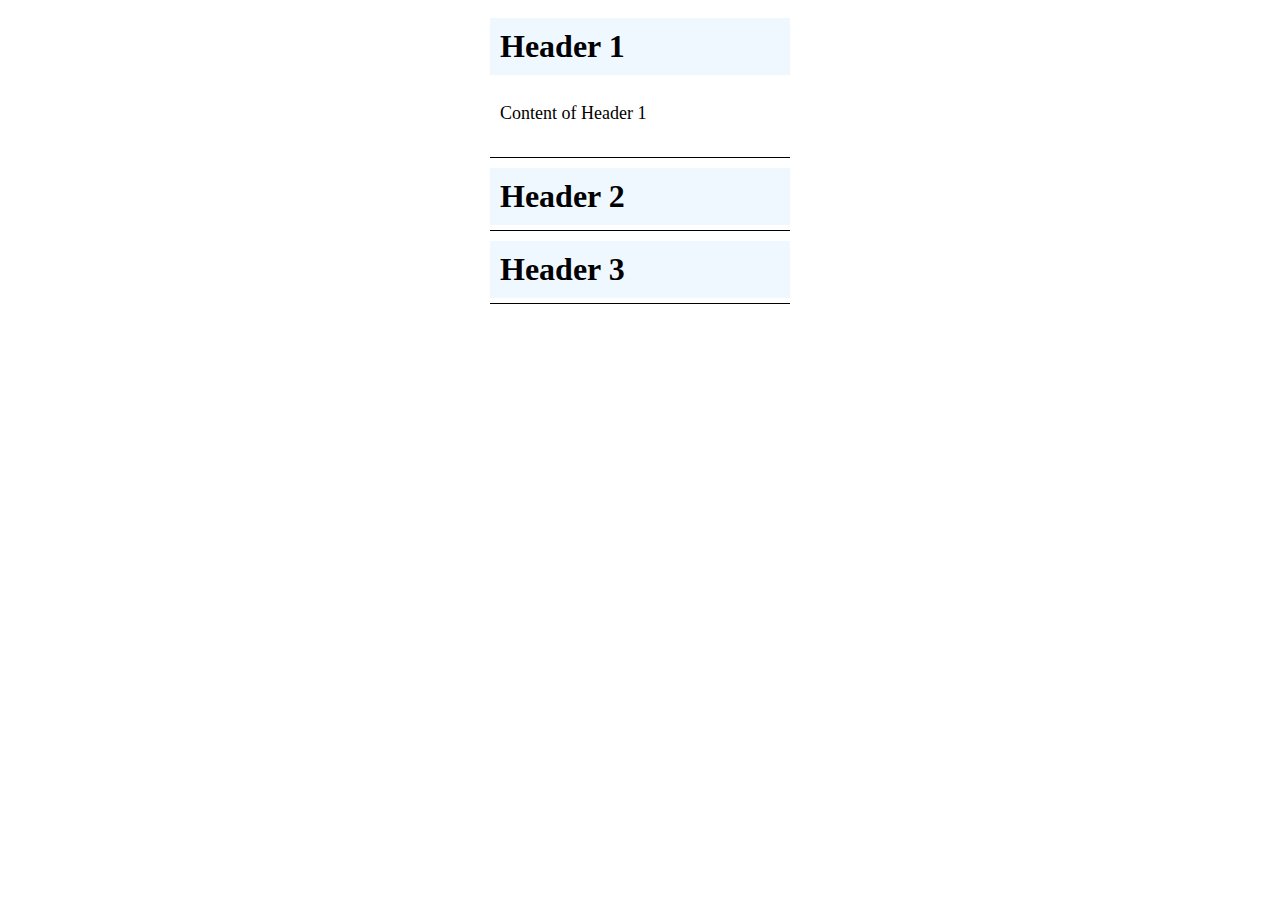
<file: Accordion/index.html>
<!DOCTYPE html>
<html lang="en">
<head>
  <meta charset="UTF-8">
  <meta http-equiv="X-UA-Compatible" content="IE=edge">
  <meta name="viewport" content="width=device-width, initial-scale=1.0">
  <title>Accordion</title>
  <link rel="stylesheet" href="style.css">
</head>
<body>
  <div class="accordion" id="accordion"></div>
  <script src="index.js"></script>
</body>
</html>
</file>
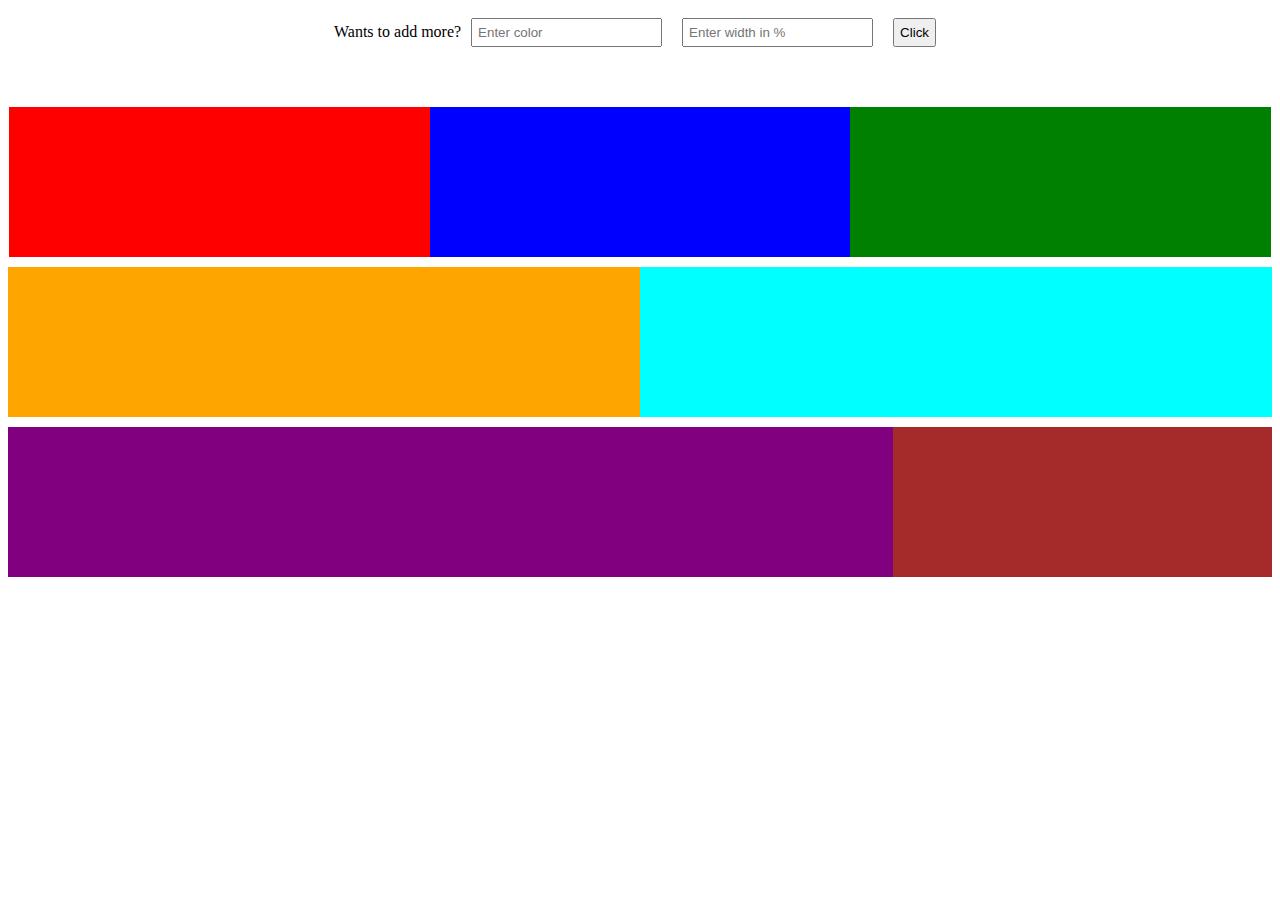
<file: ConfigurableColorBoxes/index.html>
<!DOCTYPE html>
<html lang="en">
<head>
  <meta charset="UTF-8">
  <meta name="viewport" content="width=device-width, initial-scale=1.0">
  <title>Configurable Color Boxes</title>
  <link rel="stylesheet" href="style.css">
</head>
<body>
  <script src="index.js"></script>
</body>
</html>
</file>
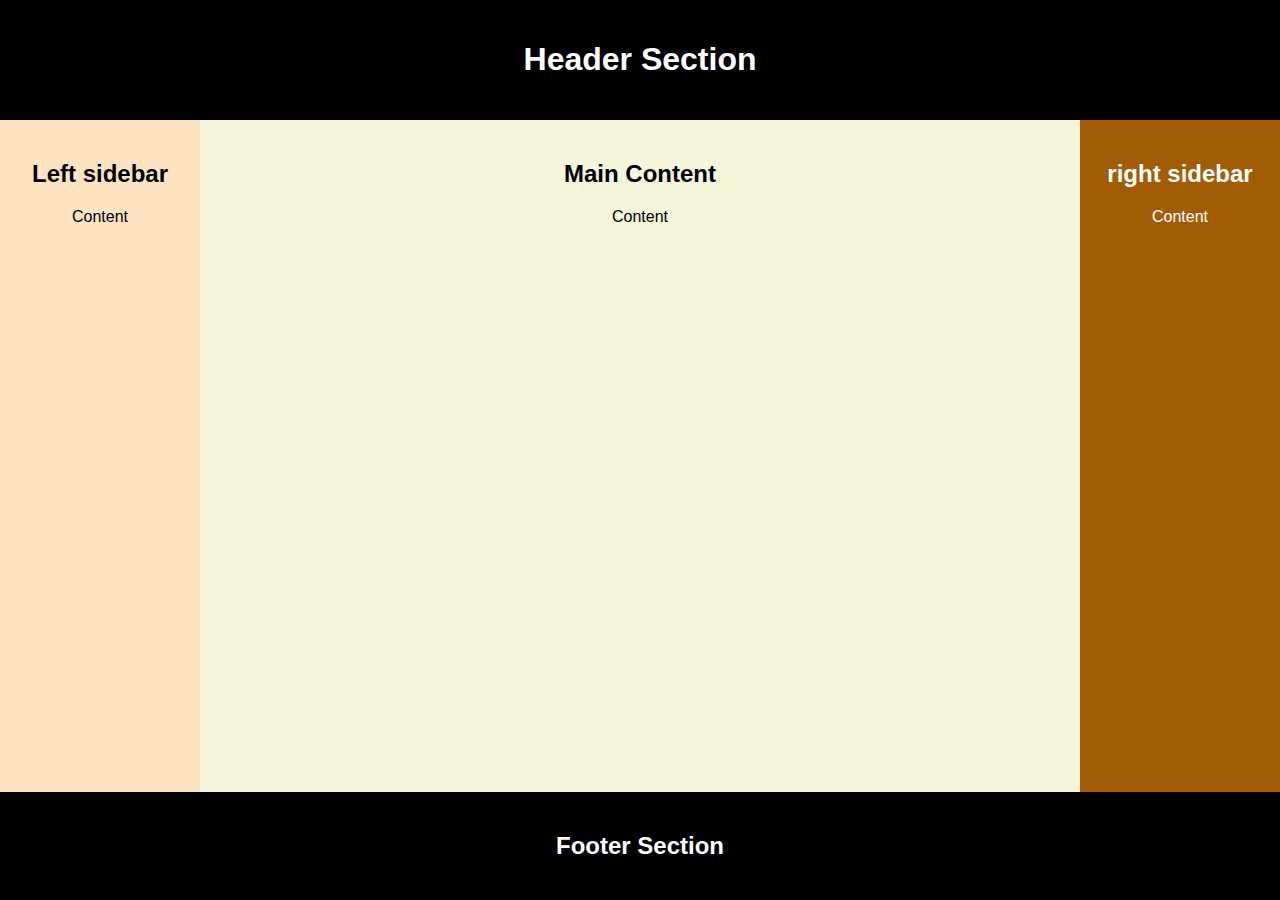
<file: HolyGrailLayout/index.html>
<!DOCTYPE html>
<html lang="en">
<link>
  <meta charset="UTF-8">
  <meta http-equiv="X-UA-Compatible" content="IE=edge">
  <meta name="viewport" content="width=device-width, initial-scale=1.0">
  <title>Holy Grail Layout</title>
  <link href="style.css" rel="stylesheet" />
</head>
<body>
  <header>
    <h1>Header Section</h1>
  </header>
  <div class="container">
    <aside class="sidebar left-sidebar">
      <h2>Left sidebar</h2>
      <p>Content</p>
    </aside>
    <main class="main-content">
      <h2>Main Content</h2>
      <p>Content</p>
    </main>
    <aside class="sidebar right-sidebar">
      <h2>right sidebar</h2>
      <p>Content</p>
    </aside>
  </div>
  <footer>
    <h2>Footer Section</h2>
  </footer>
</body>
</html>
</file>
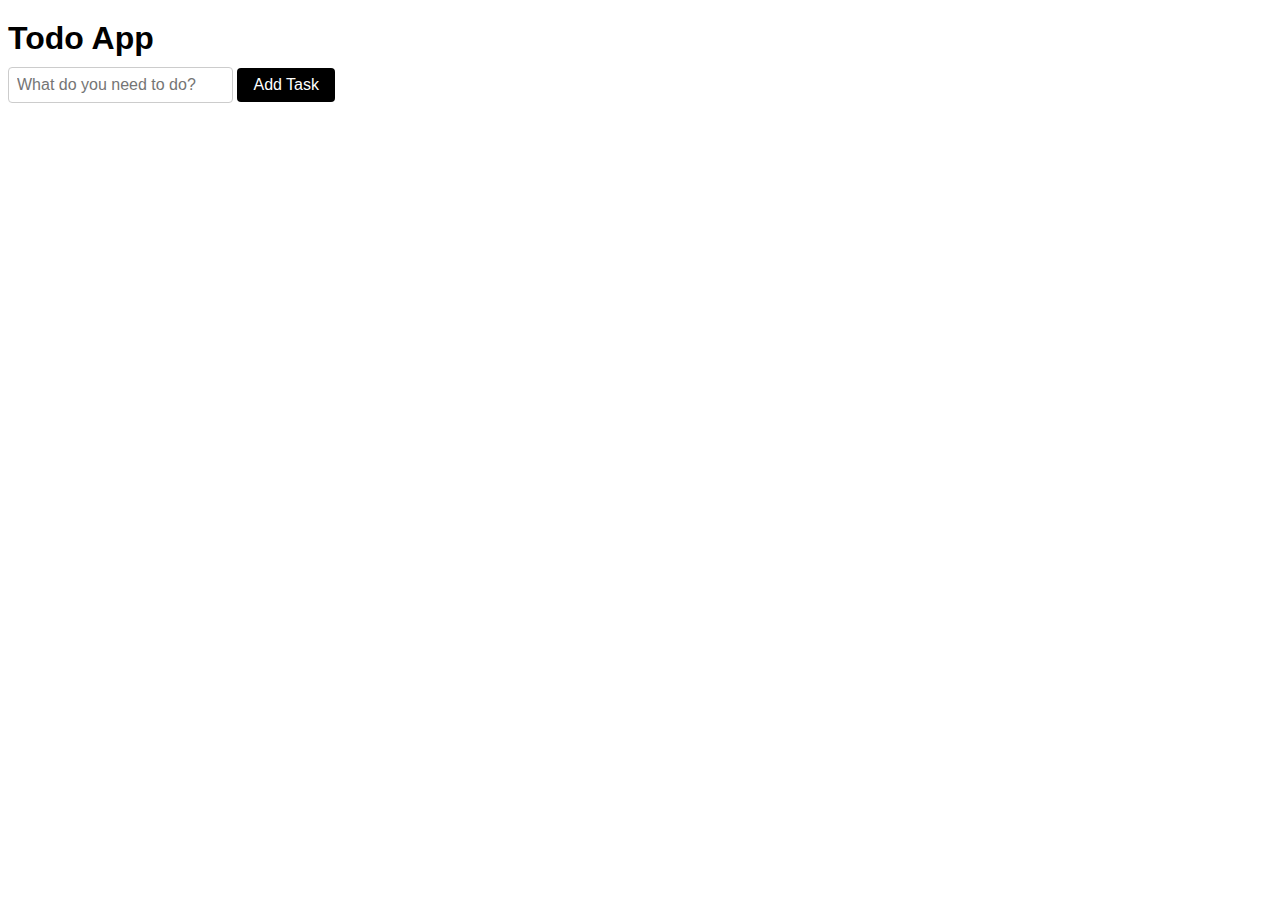
<file: TodoList/index.html>
<!DOCTYPE html>
<html lang="en">
<head>
  <meta charset="UTF-8">
  <meta http-equiv="X-UA-Compatible" content="IE=edge">
  <meta name="viewport" content="width=device-width, initial-scale=1.0">
  <title>Todo List</title>
  <link href="style.css" rel="stylesheet"/>
</head>
<body>
    <h1 class="heading">Todo App</h1> 
    <form class="todo-form" type="submit">
      <input class="todo-input" placeholder="What do you need to do?" type="text">
      <button class="todo-submit" type="submit">Add Task</button>
    </form> 
    <ul class="todo-list"></ul>
</body>
<script src="index.js"></script>
</html>
</file>
<file: Accordion/style.css>
body {
  display: flex;
  justify-content: center;
}

.accordion {
  width: 300px;
}

.accordion-item {
  border-bottom: 1px solid;
  padding: 10px 0 5px 0;
}

.accordion-header {
  cursor: pointer;
  font-size: 2rem;
  padding: 10px;
  font-weight: bold;
  background-color: aliceblue;
}

.accordion-content {
  padding: 10px;
  font-size: large;
  display: none;
}
</file>
<file: ConfigurableColorBoxes/style.css>
.parent-container {
  display: flex;
  flex-direction: column;
  gap: 50px;
}

.input-section {
  align-self: center;
}

.colorInput,
.widthInput,
.btn {
  margin: 10px;
  padding: 5px;
}

.container {
  display: flex;
  flex-wrap: wrap;
  justify-content: center;
}

.box {
  margin-bottom: 10px;
  height: 150px;
  cursor: pointer;
}
</file>
<file: HolyGrailLayout/style.css>
body {
  margin: 0;
  font-family: 'Franklin Gothic Medium', 'Arial Narrow', Arial, sans-serif;
  display: flex;
  min-height: 100vh;
  text-align: center;
  flex-direction: column;
}

header, footer {
  background-color: black;
  color: #fff;
  padding: 20px 0;
  text-align: center;
}

.container {
  display: flex;
  flex: 1;
}

.main-content {
  flex: 1;
  padding: 20px 0;
  background-color: beige;
}

.sidebar {
  width: 200px;
  padding: 20px 0;
}

.left-sidebar {
  background-color: bisque;
}

.right-sidebar {
  color: #fff;
  background-color: rgb(163, 92, 6);
}

@media screen and (max-width: 480px) {
  .container {
    flex-direction: column;
  }  

  .sidebar {
    width: 100%;
  }
}
</file>
<file: TodoList/style.css>
body {
  font-family:'Franklin Gothic Medium', 'Arial Narrow', Arial, sans-serif
}

h1 {
  margin-top: 20px;
  margin-bottom: 10px;
}

.todo-input, 
.todo-submit,
.todo-list li,
.todo-list li button {
  border-radius: 4px;
}

.todo-submit,
.todo-list li button {
  cursor: pointer;
}

.todo-input,
.todo-submit {
 font-size: 16px;
}

.todo-input {
  padding: 8px;
  border: 1px solid #ccc;
}

.todo-submit {
  padding: 8px 16px;
  border: none;
  background-color: black;
  color: #fff;
}

.todo-submit:hover {
  background-color: #ccc;
}

.todo-list {
  list-style: none;
  padding: 0%;
  width: 300px;
}

.todo-list li {
  display: flex;
  align-items: center;
  padding: 8px;
  margin-bottom: 8px;
  background-color: #fff;
  box-shadow: 0 2px 4px#000;
  gap: 5px;
}

.todo-list li span {
  flex: 1;
}

.todo-list li button {
  padding: 4px 8px;
  font-size: 14px;
  border: none;
}

.todo-list li button:hover {
 opacity: 0.8sz;
}
</file>
